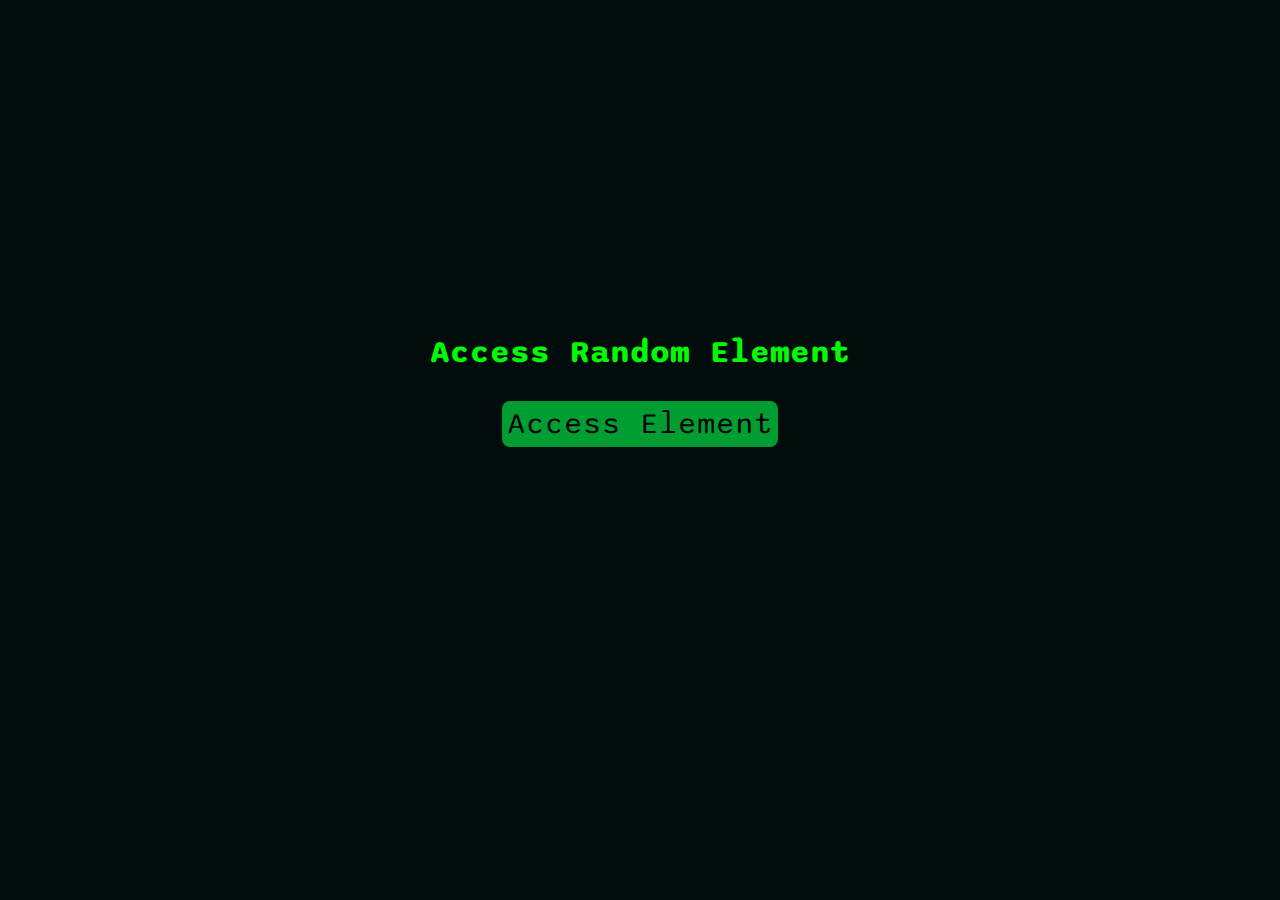
<file: access_Random_element/index.html>
<!DOCTYPE html>
<html lang="en">
<head>
    <meta charset="UTF-8">
    <meta name="viewport" content="width=device-width, initial-scale=1.0">
    <title>Access Random Element</title>
    <link rel="stylesheet" href="style.css">
</head>
<body>
    <h1>Access Random Element</h1>
    <button id="btn">Access Element</button>
    <p id="opScreen"></p>

</body>
<script src="script.js"></script>
</html>
</file>
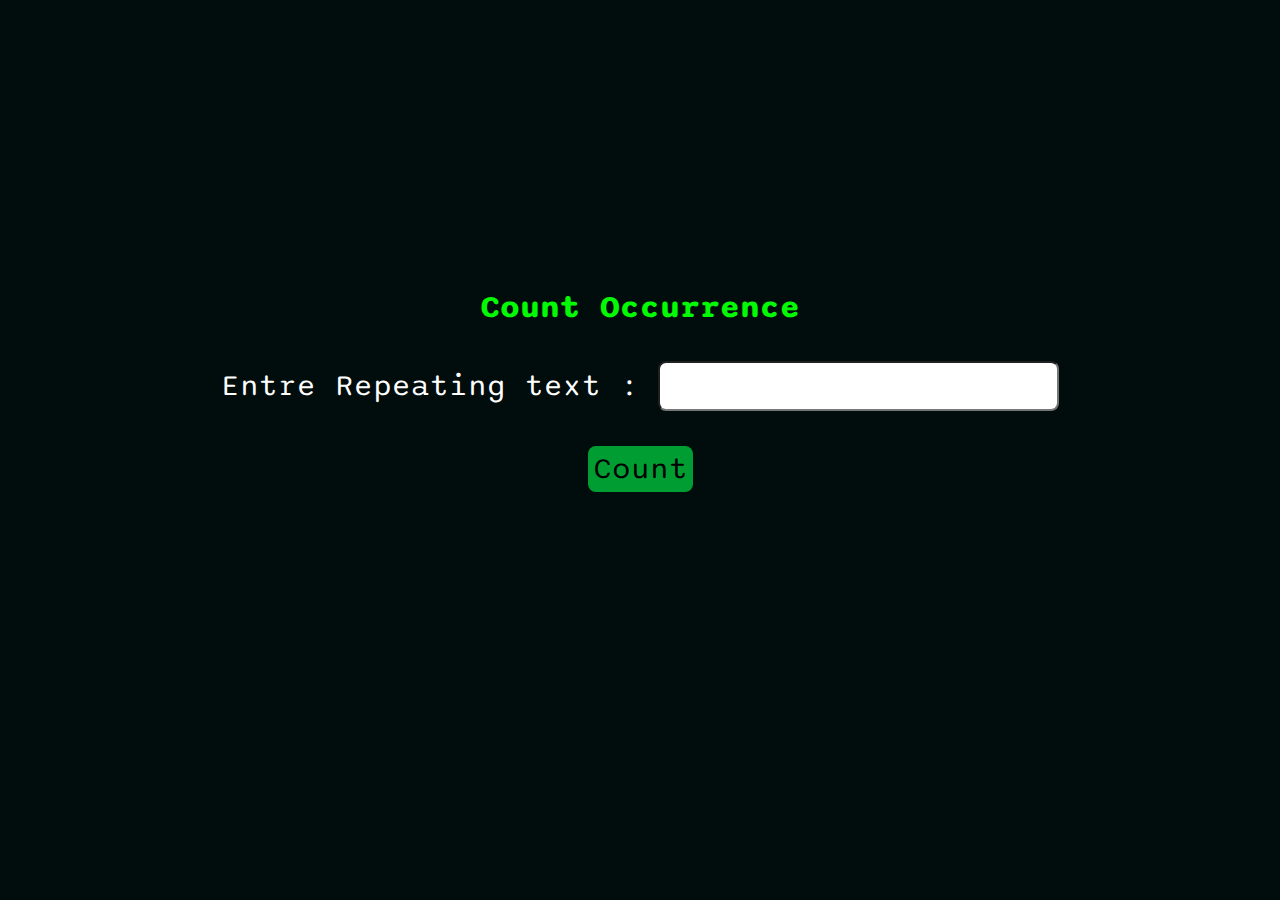
<file: count_Occurrence/index.html>
<!DOCTYPE html>
<html lang="en">
<head>
    <meta charset="UTF-8">
    <meta name="viewport" content="width=device-width, initial-scale=1.0">
    <title>Count Occurrence</title>
    <link rel="stylesheet" href="style.css">
</head>
<body>
    <h1>Count Occurrence</h1>
    <label for="count-occurrence">Entre Repeating text : 
        <input type="text" name="" id="countOccurrence">
    </label> 
    <button id="btn">Count</button>
    <p id="opScreen"></p>

</body>
<script src="script.js"></script>
</html>
</file>
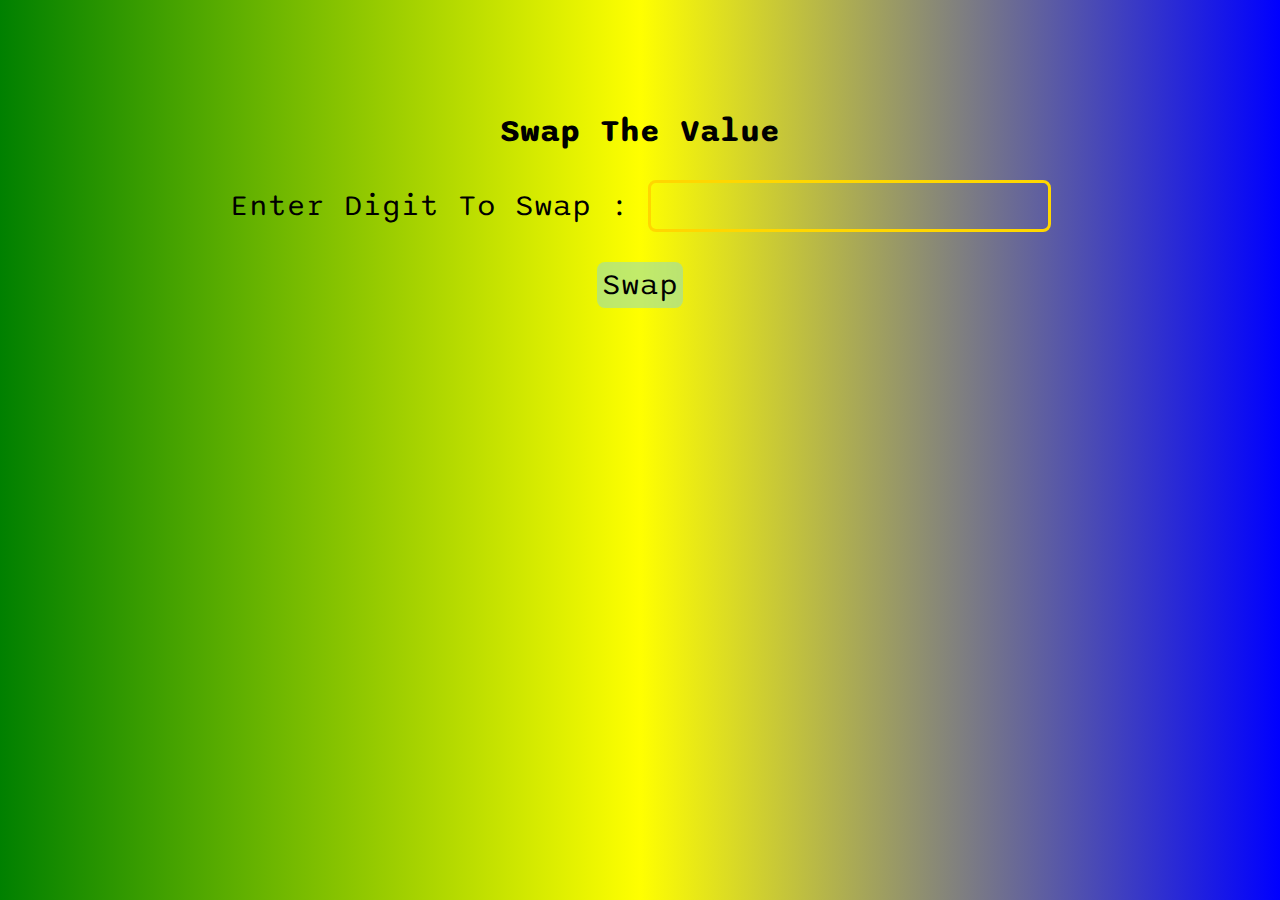
<file: swapValue/index.html>
<!DOCTYPE html>
<html lang="en">
<head>
    <meta charset="UTF-8">
    <meta name="viewport" content="width=device-width, initial-scale=1.0">
    <title>Swap The Value</title>
    <link rel="stylesheet" href="style.css">
</head>
<body>
    <h1>Swap The Value</h1>
    <label for="">Enter Digit To Swap : 
    <input type="text" name="" id="swapInput">
    </label>
    <button id="btn">Swap</button>
    <p id="opScreen"></p>
    
</body>
<script src="script.js"></script>
</html>
</file>
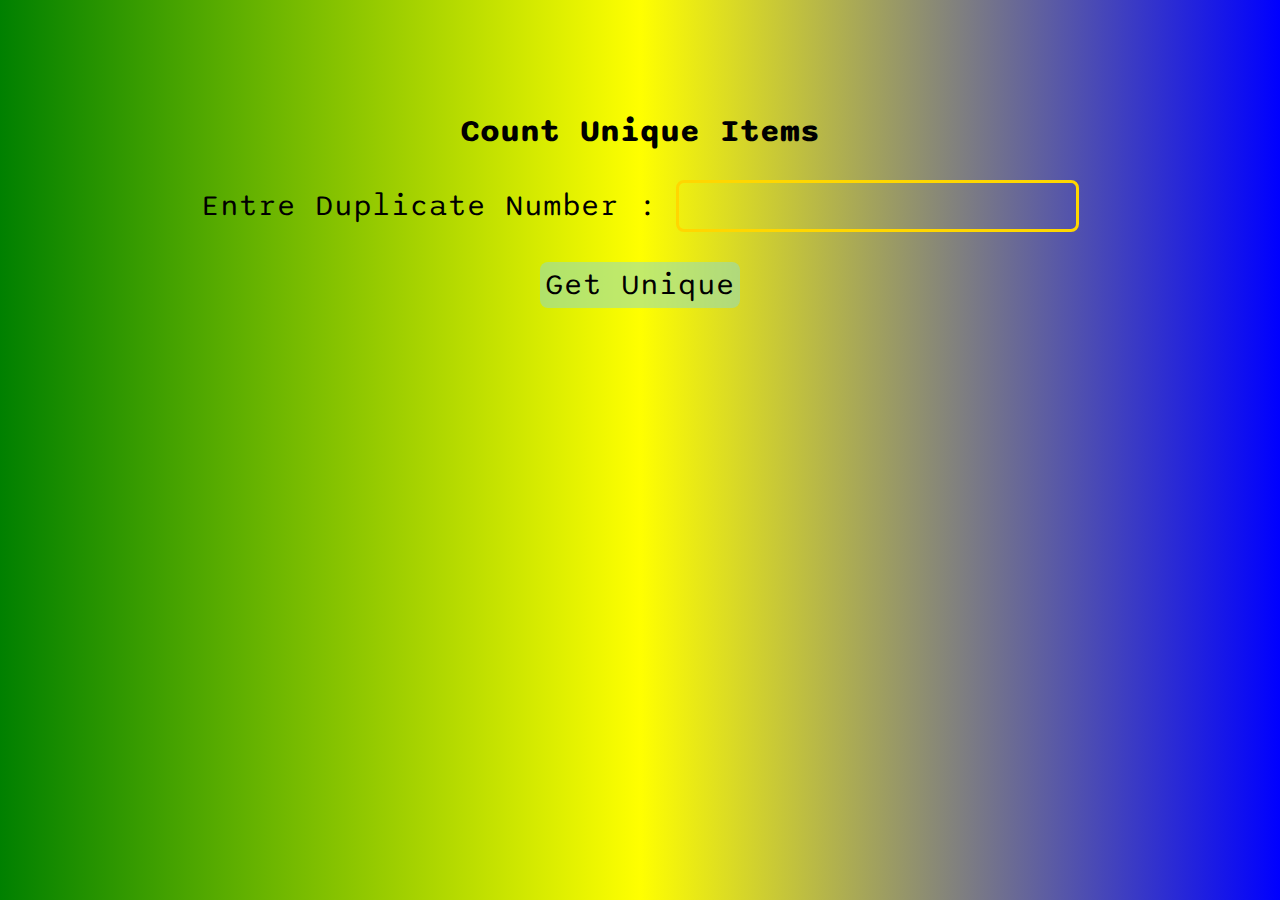
<file: Unique_Items/index.html>
<!DOCTYPE html>
<html lang="en">
<head>
    <meta charset="UTF-8">
    <meta name="viewport" content="width=device-width, initial-scale=1.0">
    <title>Unique Items</title> 
    <link rel="stylesheet" href="style.css">
</head>
<body>

<h1>Count Unique Items</h1>

<label for="UniqueCount"> Entre Duplicate Number : 
    <input type="number" name="UniqueCount" id="countUnique">
</label>
<button id="btn">Get Unique</button>
<p id="op_screen"></p>

</body>
<script src="script.js"></script>
</html>
</file>
<file: access_Random_element/style.css>
@import url('https://fonts.googleapis.com/css2?family=Sono:wght@400;500;600;700;800&display=swap');
*{
    margin: 0px;
    padding: 0px;
    box-sizing: border-box;
    font-family: 'sono',sans-serif;

}
body{
    display: flex;
    flex-direction: column;
    align-items: center;
    justify-content: center;
    gap: 30px;
    min-height: 90vh;
    background-color: rgb(1, 12, 12);
    color: white;
}
h1{
    color: rgb(4, 249, 4);
}
label,input,button{
    font-size: 30px;
    padding: 5px;
    border-radius: 8px;
}
#opScreen{
    font-size: 30px;
}
button{
    background-color: rgba(0, 255, 76, 0.6);
    border: none;
}
button:hover{
    background-color: rgba(0, 255, 76, 0.922);
    
}
</file>
<file: count_Occurrence/style.css>
@import url('https://fonts.googleapis.com/css2?family=Sono:wght@400;500;600;700;800&display=swap');
*{
    margin: 0px;
    padding: 0px;
    box-sizing: border-box;
    font-family: 'sono',sans-serif;

}
body{
    display: flex;
    flex-direction: column;
    align-items: center;
    justify-content: center;
    gap: 30px;
    min-height: 90vh;
    background-color: rgb(1, 12, 12);
    color: white;
}
h1{
    color: rgb(4, 249, 4);
}
label,input,button{
    font-size: 30px;
    padding: 5px;
    border-radius: 8px;
}
#opScreen{
    font-size: 30px;
}
button{
    background-color: rgba(0, 255, 76, 0.6);
    border: none;
}
button:hover{
    background-color: rgba(0, 255, 76, 0.922);
    
}
</file>
<file: swapValue/style.css>
@import url('https://fonts.googleapis.com/css2?family=Sono:wght@400;500;600;700;800&display=swap');
*{
    margin: 0px;
    padding: 0px;
    box-sizing: border-box;
    font-family: 'sono',sans-serif;
}
body{
    display: flex;
    flex-direction: column;
    justify-content: center;
    align-items: center;
    gap: 30px;
    min-height: 50vh;
    background: linear-gradient(to right,green,yellow,blue);
}
label{
    font-size: 30px;
}
input{
    font-size: 30px;
    padding: 5px;
    border: 3px solid gold;
    border-radius: 8px;
    outline: none;
    background-color: transparent;
}
button{
    font-size: 30px;
    padding: 5px;
    border-radius: 8px;
    border: none;
    background-color: rgba(143, 218, 193, 0.55);
}
button:hover{
    background-color: rgb(5, 239, 161);

}
input[type="number"]::-webkit-inner-spin-button,
input[type="number"]::-webkit-outer-spin-button {
  -webkit-appearance: none;
  margin: 0;
}
#opScreen{
    font-size: 30px;
}
</file>
<file: Unique_Items/style.css>
@import url('https://fonts.googleapis.com/css2?family=Sono:wght@400;500;600;700;800&display=swap');
*{
    margin: 0px;
    padding: 0px;
    box-sizing: border-box;
    font-family: 'sono',sans-serif;
}
body{
    display: flex;
    flex-direction: column;
    justify-content: center;
    align-items: center;
    gap: 30px;
    min-height: 50vh;
    background: linear-gradient(to right,green,yellow,blue);
}
label{
    font-size: 30px;
}
input{
    font-size: 30px;
    padding: 5px;
    border: 3px solid gold;
    border-radius: 8px;
    outline: none;
    background-color: transparent;
}
button{
    font-size: 30px;
    padding: 5px;
    border-radius: 8px;
    border: none;
    background-color: rgba(143, 218, 193, 0.55);
}
button:hover{
    background-color: rgb(5, 239, 161);

}
input[type="number"]::-webkit-inner-spin-button,
input[type="number"]::-webkit-outer-spin-button {
  -webkit-appearance: none;
  margin: 0;
}
#op_screen{
    font-size: 30px;
}
</file>
